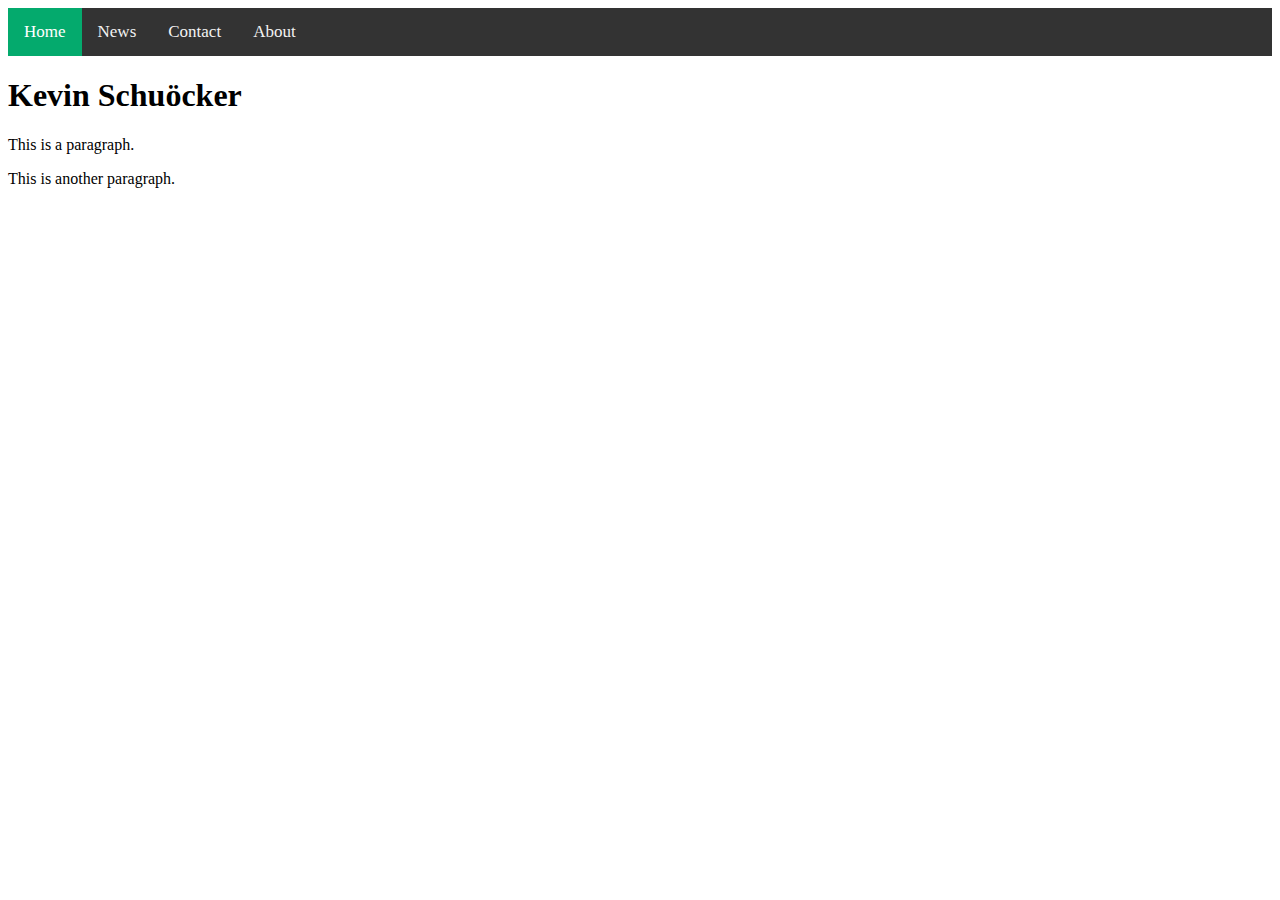
<file: index.html>
﻿<!DOCTYPE html>
<link rel="stylesheet" href="topnav.css">
<html lang="en">
<meta charset="UTF-8">
<title>Page Title</title>
<meta name="viewport" content="width=device-width,initial-scale=1">
<link rel="stylesheet" href="">
<style>
</style>
<script src=""></script>
<body>
    <div class="topnav" id="myTopnav">
        <a class="active" href="index.html">Home</a>
        <a href="#news">News</a>
        <a href="#contact">Contact</a>
        <a href="HTMLs/About.html">About</a>
        <a href="javascript:void(0);" class="icon" onclick="myFunction()">
          <i class="fa fa-bars"></i>
        </a>
      </div>

<div class="">
 <h1>Kevin Schuöcker</h1>
 <p>This is a paragraph.</p>
 <p>This is another paragraph.</p>
</div>



</body>
</html>
</file>
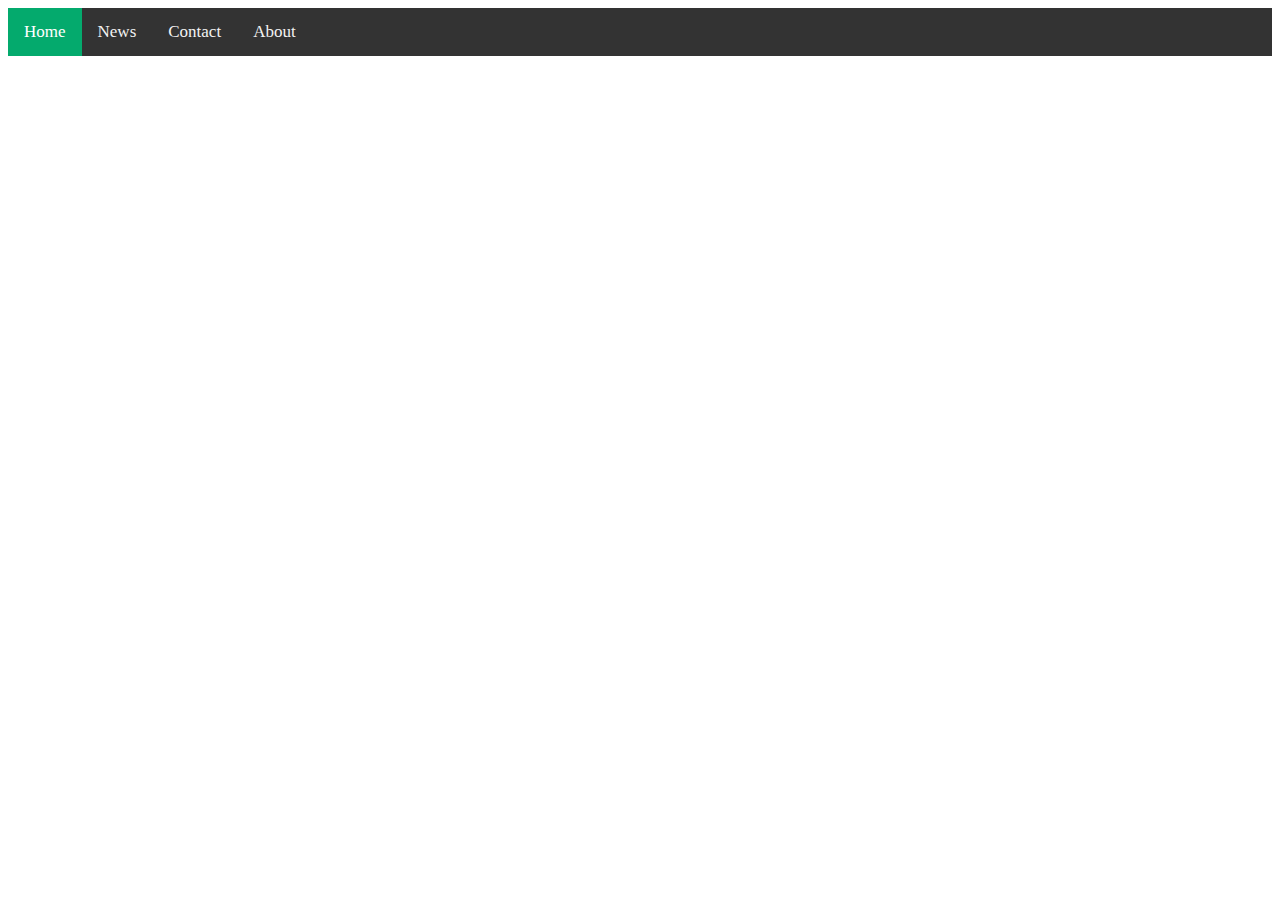
<file: HTMLs/About.html>
<!DOCTYPE html>
<link rel="stylesheet" href="..\topnav.css">
<html lang="en">
<meta charset="UTF-8">
<title>Page Title</title>
<meta name="viewport" content="width=device-width,initial-scale=1">
<link rel="stylesheet" href="">
<style>
</style>
<script src=""></script>
<body>
    <div class="topnav">
        <a class="active" href="..\index.html">Home</a>
        <a href="#news">News</a>
        <a href="#contact">Contact</a>
        <a href="#about" href="">About</a>
      </div>
</body>
</html>
</file>
<file: topnav.css>
/* Add a black background color to the top navigation */
.topnav {
    background-color: #333;
    overflow: hidden;
  }
  
  /* Style the links inside the navigation bar */
  .topnav a {
    float: left;
    color: #f2f2f2;
    text-align: center;
    padding: 14px 16px;
    text-decoration: none;
    font-size: 17px;
  }
  
  /* Change the color of links on hover */
  .topnav a:hover {
    background-color: #ddd;
    color: black;
  }
  
  /* Add a color to the active/current link */
  .topnav a.active {
    background-color: #04AA6D;
    color: white;
  }

/* When the screen is less than 600 pixels wide, hide all links, except for the first one ("Home"). Show the link that contains should open and close the topnav (.icon) */
@media screen and (max-width: 600px) {
    .topnav a:not(:first-child) {display: none;}
    .topnav a.icon {
      float: right;
      display: block;
    }
  }
  
  /* The "responsive" class is added to the topnav with JavaScript when the user clicks on the icon. This class makes the topnav look good on small screens (display the links vertically instead of horizontally) */
  @media screen and (max-width: 600px) {
    .topnav.responsive {position: relative;}
    .topnav.responsive a.icon {
      position: absolute;
      right: 0;
      top: 0;
    }
    .topnav.responsive a {
      float: none;
      display: block;
      text-align: left;
    }
  }
</file>
